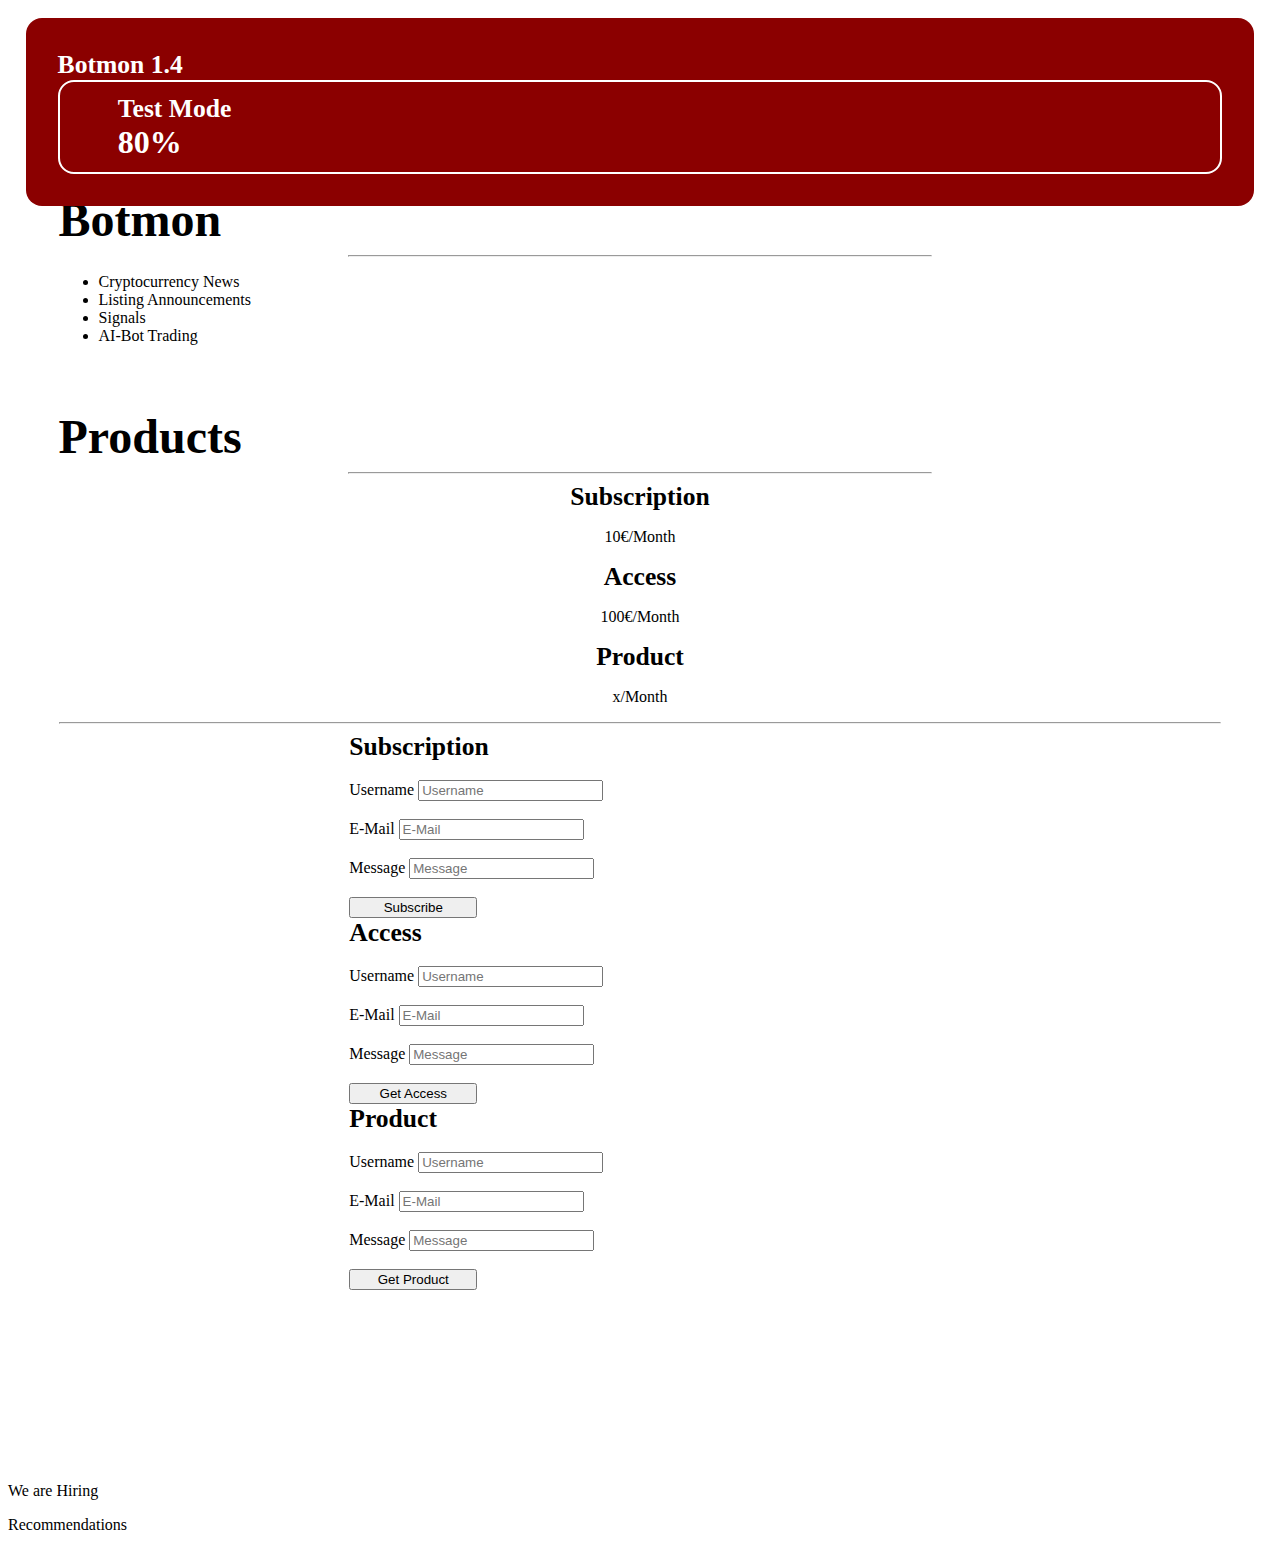
<file: page.html>
<!DOCTYPE html>
<html lang="en">

<head>
    <meta charset="utf-8">
    <meta name="viewport" content="width=device-width, initial-scale=1">
    <title>Botmon 1.4</title>
    <link href="https://cdn.jsdelivr.net/npm/bootstrap@5.3.7/dist/css/bootstrap.min.css" rel="stylesheet"
        integrity="sha384-LN+7fdVzj6u52u30Kp6M/trliBMCMKTyK833zpbD+pXdCLuTusPj697FH4R/5mcr" crossorigin="anonymous">
    <link href="./page.css" rel="stylesheet">
</head>


<nav class="navbar ">
    <div class="container-fluid">
        <label>Botmon 1.4 </label>
        <div class="testmode">
            <label> <span class="badge">Test Mode</label>
            <div class="progress bg-danger-subtle" role="progressbar" aria-label="Basic example" aria-valuenow="80"
                aria-valuemin="0" aria-valuemax="100">
                <div class="progress-bar progress-bar-striped progress-bar-animated bg-success text-dark "
                    style="width: 80%"><strong>80%</strong></div>
            </div>
        </div>
    </div>
</nav>

<body>
    <div class="main-container">
        <section id="focus">
            <label class="main_sections">Botmon</label>
            <hr style="width: 50%;">

            <ul>
                <li>Cryptocurrency News</li>
                <li>Listing Announcements</li>
                <li>Signals</li>
                <li>AI-Bot Trading</li>
            </ul>
        </section>

        <section id="offers">
            <label class="main_sections">Products</label>
            <hr style="width: 50%;">

            <div class="row">
                <div class="card shadow" id="get_subscription" onclick="showSection('subscription')"
                    data-bs-toggle="collapse" href="#subscription">
                    <div class="card-body" data-bs-toggle="tooltip" data-bs-placement="top"
                        data-bs-custom-class="custom-tooltip" data-bs-title="Get Notified for Buy Signals">
                        <label class="card-title">Subscription</label>
                        <p>10€/Month</p>
                    </div>
                </div>
                <div class="card shadow" id="get_access" onclick="showSection('access')" data-bs-toggle="collapse"
                    href="#access">
                    <div class="card-body" data-bs-toggle="tooltip" data-bs-placement="top"
                        data-bs-custom-class="custom-tooltip"
                        data-bs-title="Get Access to Botmons complete Functionality.">
                        <label class="card-title">Access</label>
                        <p>100€/Month</p>

                    </div>
                </div>
                <div class="card shadow" id="get_product" onclick="showSection('product')" data-bs-toggle="collapse"
                    href="#product">
                    <div class="card-body " data-bs-toggle="tooltip" data-bs-placement="top"
                        data-bs-custom-class="custom-tooltip" data-bs-title="Claim Product: Botmon">
                        <label class="card-title">Product</label>
                        <p>x/Month</p>
                    </div>
                </div>
            </div>

        </section>
        <hr>
        <section id="subscription" class="collapse offer">
            <label>Subscription </label>
            <form class="container-fluid">
                <br>
                <div class="input-group">
                    <span class="input-group-text" id="subscriber">Username</span>
                    <input type="text" class="form-control" placeholder="Username" aria-describedby="subscriber">
                </div><br>
                <div class="input-group">
                    <span class="input-group-text" id="submail">E-Mail</span>
                    <input type="email" class="form-control" placeholder="E-Mail" aria-describedby="submail">
                </div><br>
                <div class="input-group">
                    <span class="input-group-text" id="submessage">Message</span>
                    <input type="text" class="form-control" placeholder="Message" aria-describedby="submessage">
                </div><br>
                <input class="btn btn-outline-success" type="button" value="Subscribe">
            </form>
        </section>

        <section id="access" class="collapse offer">
            <label>Access </label>
            <form class="container-fluid"><br>
                <div class="input-group">
                    <span class="input-group-text" id="subscriber">Username</span>
                    <input type="text" class="form-control" placeholder="Username" aria-describedby="subscriber">
                </div><br>
                <div class="input-group">
                    <span class="input-group-text" id="submail">E-Mail</span>
                    <input type="email" class="form-control" placeholder="E-Mail" aria-describedby="submail">
                </div><br>
                <div class="input-group">
                    <span class="input-group-text" id="submessage">Message</span>
                    <input type="text" class="form-control" placeholder="Message" aria-describedby="submessage">
                </div><br>
                <input class="btn btn-outline-success" type="button" value="Get Access">
            </form>
        </section>

        <section id="product" class="collapse offer">
            <label>Product </label>
            <form class="container-fluid"><br>
                <div class="input-group">
                    <span class="input-group-text" id="subscriber">Username</span>
                    <input type="text" class="form-control" placeholder="Username" aria-describedby="subscriber">
                </div><br>
                <div class="input-group">
                    <span class="input-group-text" id="submail">E-Mail</span>
                    <input type="email" class="form-control" placeholder="E-Mail" aria-describedby="submail">
                </div><br>
                <div class="input-group">
                    <span class="input-group-text" id="submessage">Message</span>
                    <input type="text" class="form-control" placeholder="Message" aria-describedby="submessage">
                </div><br>
                <input class="btn btn-outline-success" type="button" value="Get Product">
            </form>
        </section>
    </div>
    <section id="contact">
        <p>We are Hiring</p>
        <p>Recommendations</p>
    </section>
</body>

<script src="https://cdn.jsdelivr.net/npm/bootstrap@5.3.7/dist/js/bootstrap.bundle.min.js"
    integrity="sha384-ndDqU0Gzau9qJ1lfW4pNLlhNTkCfHzAVBReH9diLvGRem5+R9g2FzA8ZGN954O5Q"
    crossorigin="anonymous"></script>

<script src="./page.js"></script>

</html>
</file>
<file: page.css>
:root {
    --bg_color: white;
    --base_color: black;
    --red_color_touch: #8b0000
}

@media (prefers-color-scheme: dark) {
    :root {
        --bg_color: black;
        --base_color: white;
        --red_color_touch: #580f11;
    }

    html,
    body {
        color: var(--base_color) !important;
        background-color: var(--bg_color) !important;

    }

    a {
        background-color: var(--bg_color) !important;
        color: var(--base_color) !important;
    }

    .offcanvas,
    .offcanvas-end {
        background-color: var(--bg_color);
        color: var(--base_color);
        width: 40rem;
    }

    .text-muted {
        color: white !important;
    }

    .anchor-define {
        box-shadow: 0px 2px 1rem var(--base_color) !important;
    }

    .inactive {
        text-decoration-thickness: 6px !important;
    }

    .input-group-text,
    .form-control {
        color: var(--base_color) !important;
        background-color: var(--red_color_touch);
    }

    .form-control:focus {
        background-color: var(--red_color_touch);
    }

    ::placeholder {
        color: var(--base_color) !important;
        opacity: 50% !important;
    }

    .modal-content {
        color: var(--base_color);
        background-color: var(--bg_color);

        border-width: 2px;
        box-shadow: 0px 2px 1rem var(--base_color) !important;
    }
    
     .btn-close{
        background-color: var(--red_color_touch) !important;
    }
}


html {
    scroll-padding-top: 14rem;
}

.custom-tooltip {
    --bs-tooltip-bg: var(--red_color_touch);
    --bs-tooltip-color: white;
}

label {
    font-size: 1.6rem;
    font-weight: 700;
    display: inline-block
}

.navbar {
    background-color: var(--red_color_touch) !important;
    color: white;
    padding: 2rem;
    border-radius: 1rem;
    position: fixed;
    top: 2%;
    right: 2%;
    left: 2%;
    z-index: 2;
}

section {
    margin-top: 4rem;
}

strong {
    font-size: 2rem;
}

.testmode {
    border-width: 2px;
    border-style: solid;
    border-radius: 1rem;
    padding: 1% 5%;
    animation: animate-box 2s infinite;
}

@keyframes animate-box {
    from {
        box-shadow: 0 1px 0rem black;
    }

    to {
        box-shadow: 0 1px 3rem black;
    }

}

.main-container {
    margin: 12rem 4%;
}

.card {
    text-align: center;
}

.offer {
    width: 50%;
    margin: auto;
}

.main_sections {
    font-size: 3rem;
}

.anchor-define {
    width: unset;
    text-decoration: unset;
    margin: auto;
    width: 25rem;
    display: inline-block;
    text-align: center;

}

#offers a {
    margin-top: 4rem;
    margin-bottom: 8rem;
}

#get_subscription:hover {
    border-color: var(--red_color_touch);
    border-width: 2px;
}

#get_access:hover {
    border-color: var(--red_color_touch);
    border-width: 2px;

}

#get_product:hover {
    border-color: var(--red_color_touch);
    border-width: 2px;

}

.input-group-text {
    width: 8rem;
}

input {
    min-width: 8rem !important;
}

.offcanvas,
.offcanvas-end {
    width: 40rem !important;
}

.simplerow span {
    width: unset;
    margin: 1rem;
    padding: 1rem;
    font-size: 1rem;
    background-color: var(--red_color_touch) !important;
}


.modal-dialog {
    height: 100%;
    margin: 14rem auto;
    text-align: center;
}

.modal-body p {
    font-size: 1.3rem;
    font-weight: 700;
    border-radius: 1rem;
}



.list-group-item:focus {
    background-color: var(--red_color_touch) !important;
    color: white !important;

}

#owner_info {
    background-color: var(--red_color_touch) !important;
    color: white !important;
    padding: 2rem;
    font-size: 1.4rem;
}

.simple_divider {
    margin-bottom: 4rem;
}


@media (max-width: 700px) {
    #nav_list_group {
        margin-right: 2rem;
        margin-bottom: 2rem;
    }

    .main-container {
        margin: 20rem 4%;
    }

}

@media (max-width: 500px) {

    html {
        scroll-padding-top: 20rem;
    }

}

@media (max-width: 500px) {

    .input-group-text {
        min-width: 8rem !important;
    }

}



.anchor-define {
    width: 20rem;
    animation: borderanimate 2s infinite;
    animation-timing-function: ease-in-out;

}

.arrow-animate {
    animation: pointto 2s infinite;
    animation-timing-function: ease-in-out;

}

.animate_function {
    animation: animatefunction 2s alternate;
    animation-timing-function: ease-in-out;
}

@keyframes pointto {

    from {
        transform: translateX(200%);
    }

    to {
        transform: translateX(20%);
    }
}

@keyframes borderanimate {

    from {

        border-color: var(--red_color_touch);
        border-width: 4px;
        border-style: solid;
    }

    to {

        border-width: 4px;
        border-style: solid;
    }
}

@keyframes animatefunction {

    from {
        font-size: 2rem;
        transform: translateX(100%);

    }

    to {}
}


@keyframes showup {

    from {
        opacity: 100%;
        transform: translate(500%, -600%)
    }

    to {
        opacity: 0%;
        transform: translate(500%, -600%)
    }
}

.showup_item {
    animation: showup 2s infinite;
    animation-timing-function: ease-in-out;
}

.inactive {
    text-decoration: line-through;
    text-decoration-color: var(--red_color_touch);
    text-decoration-thickness: 4px;
}

.inactive .anchor-define {
    text-decoration: unset;
    text-decoration-color: unset;
    text-decoration-thickness: unset;
}
</file>
